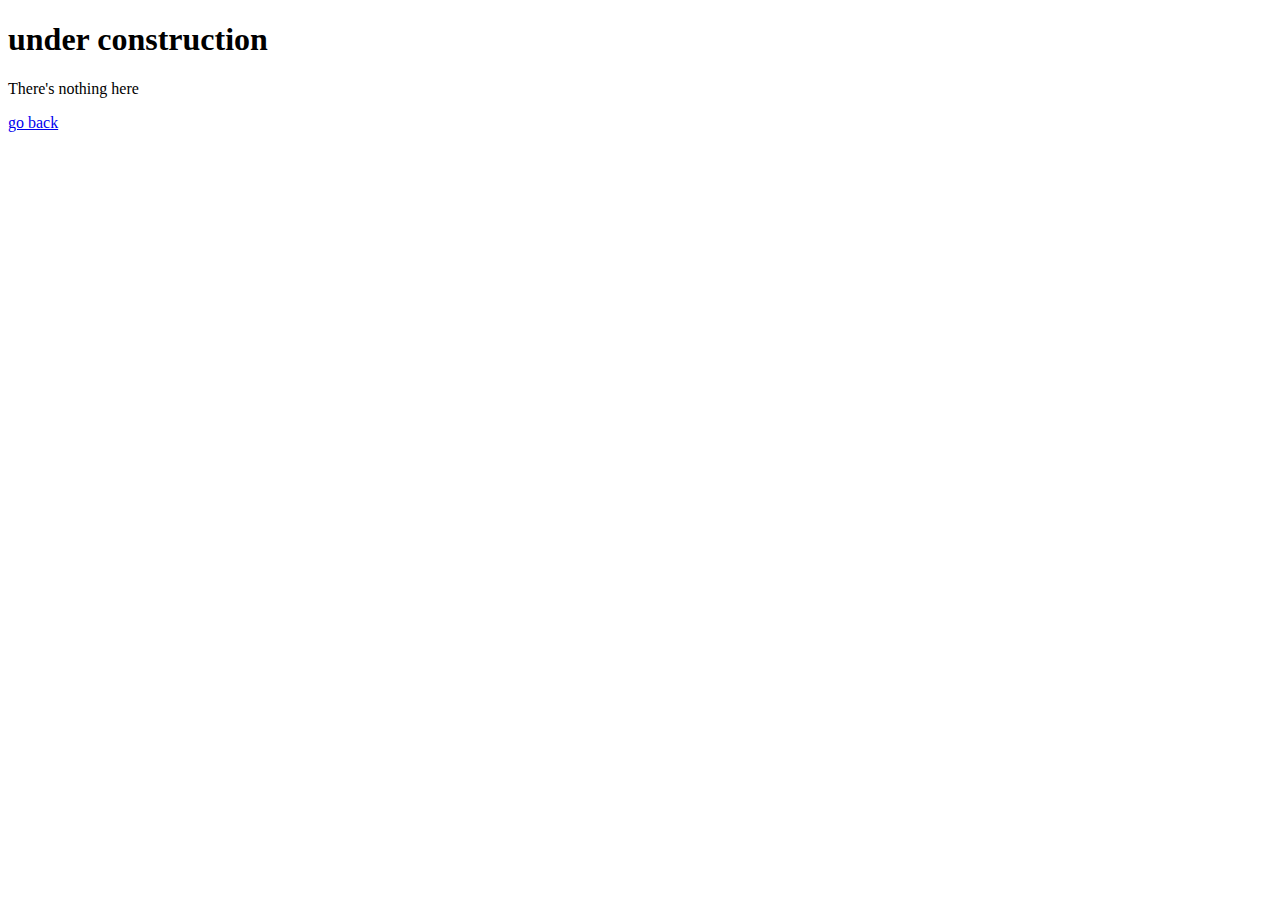
<file: project01.html>
<!DOCTYPE html>
<html lang="en" dir="ltr">
  <head>
    <meta charset="utf-8">
    <title></title>
  </head>
  <body>
    <h1>
    under construction</h1>
    <p>There's nothing here</p>
    <a href="index.html">go back</a>

  </body>
</html>
</file>
